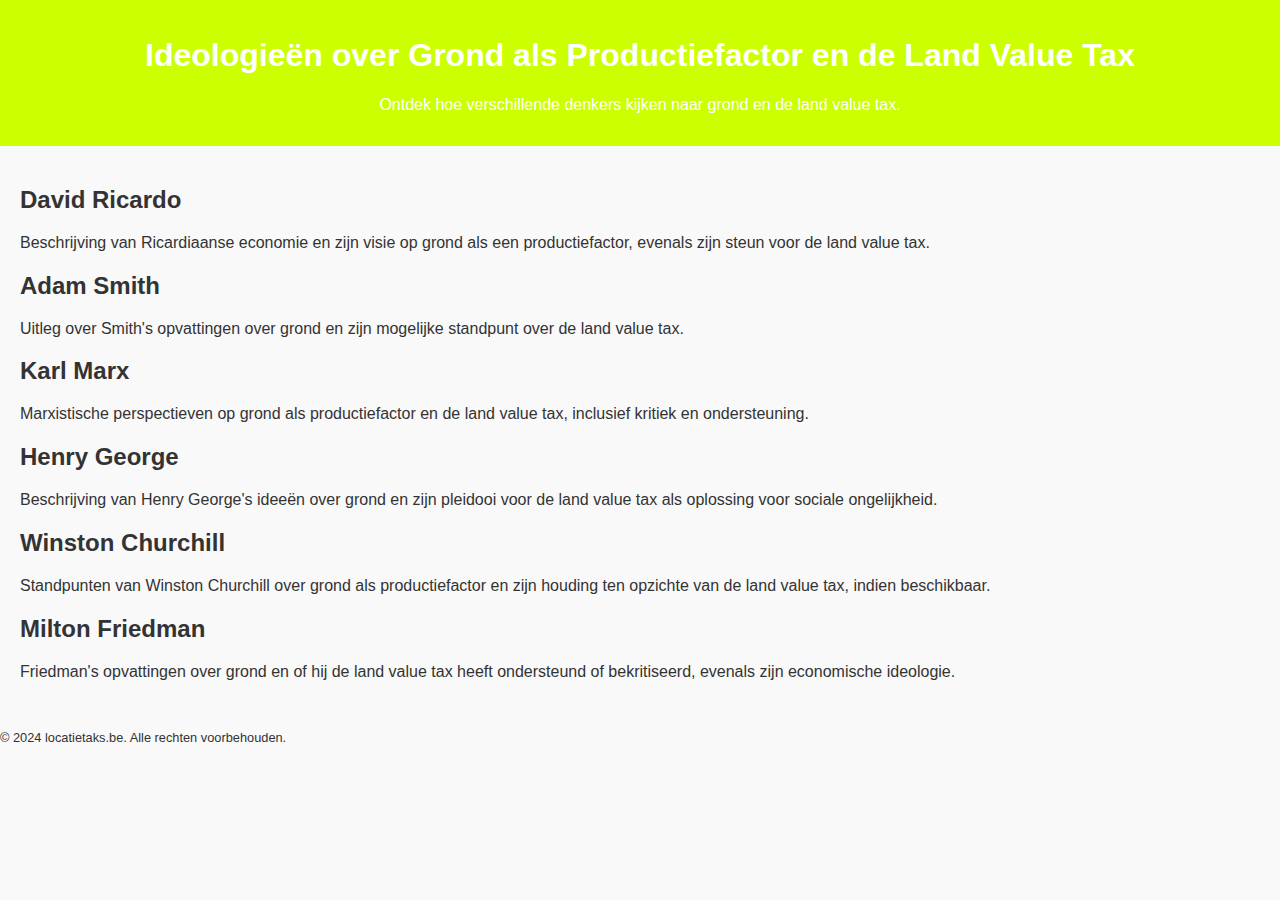
<file: ideologie.html>
<!DOCTYPE html>
<html lang="nl">
<head>
    <meta charset="UTF-8">
    <meta name="viewport" content="width=device-width, initial-scale=1.0">
    <title>Ideologieën over Grond als Productiefactor en de Land Value Tax</title>
    <link rel="stylesheet" href="style.css">
</head>
<body>

<header>
    <h1>Ideologieën over Grond als Productiefactor en de Land Value Tax</h1>
    <p>Ontdek hoe verschillende denkers kijken naar grond en de land value tax.</p>
</header>

<div class="content">
    <section id="ricardo">
        <h2>David Ricardo</h2>
        <p>Beschrijving van Ricardiaanse economie en zijn visie op grond als een productiefactor, evenals zijn steun voor de land value tax.</p>
    </section>

    <section id="smith">
        <h2>Adam Smith</h2>
        <p>Uitleg over Smith's opvattingen over grond en zijn mogelijke standpunt over de land value tax.</p>
    </section>

    <section id="marx">
        <h2>Karl Marx</h2>
        <p>Marxistische perspectieven op grond als productiefactor en de land value tax, inclusief kritiek en ondersteuning.</p>
    </section>

    <section id="henry-george">
        <h2>Henry George</h2>
        <p>Beschrijving van Henry George's ideeën over grond en zijn pleidooi voor de land value tax als oplossing voor sociale ongelijkheid.</p>
    </section>

    <section id="churchill">
        <h2>Winston Churchill</h2>
        <p>Standpunten van Winston Churchill over grond als productiefactor en zijn houding ten opzichte van de land value tax, indien beschikbaar.</p>
    </section>

    <section id="friedman">
        <h2>Milton Friedman</h2>
        <p>Friedman's opvattingen over grond en of hij de land value tax heeft ondersteund of bekritiseerd, evenals zijn economische ideologie.</p>
    </section>
</div>

<footer>
    <p>&copy; 2024 locatietaks.be. Alle rechten voorbehouden.</p>
</footer>

</body>
</html>
</file>
<file: style.css>
body {
    justify-content: center;
    font-family: Arial, sans-serif;
    margin: 0;
    padding: 0;
    background-color: #f9f9f9;
    color: #333;
}

header {
    background-color: #ccff00;
    color: white;
    text-align: center;
    padding: 1em 0;
}

nav {
    display: flex;
    justify-content: center;
    background-color: #333;
}

nav a {
    color: white;
    padding: 14px 20px;
    text-decoration: none;
    text-align: center;
}

nav a:hover {
    background-color: #ddd;
    color: black;
}

.content {
    padding: 20px;
}

#quote {
    background-color: #f9f9f9;
    padding: 20px;
    margin-top: 20px;
    text-align: center;
}

#canvasDiv {
    text-align: center;
}

.quote-container {
    max-width: 600px;
    margin: 0 auto;
}

blockquote {
    font-style: italic;
    font-size: 1.2em;
    color: #333;
}

footer {
    margin-top: 10px;
    font-size: 0.8em;
}

canvas {
  display: block;
}
</file>
